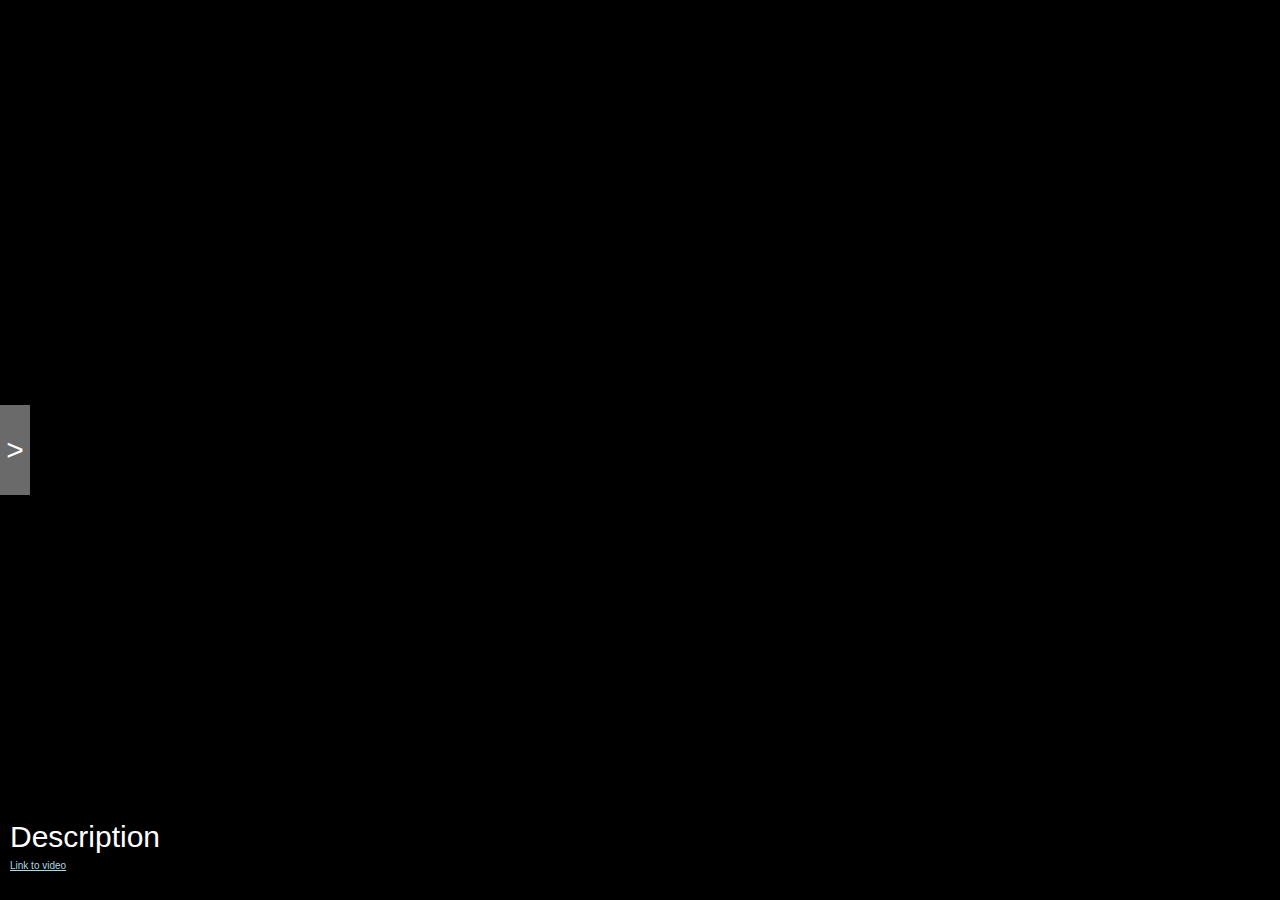
<file: index.html>
﻿<htnml>
    <header>
        <link rel="stylesheet" href="index.css">
        <script src="settings.js"></script>
        <script src="index.js"></script>
    </header>
    <body>
        <div id="player"></div>
        <div id="cover">
            <button class="controlButton" onclick="SwitchToLastCamera()"></button>
            <button class="controlButton"onclick="ToggleCameraLoop()"></button>
            <button class="controlButton" onclick="ManualSwitchToNextCamera()"></button>
        </div>
        <div id="desc">
            <p id="descText">Description</p>
            <a id="videolink" href="">Link to video</a>
        </div>
        <div id="settingPanel" class="close">
            <button id="settingPanelToggle" onclick="toggleSettingsPanel()">></button>
            <h3>Settings</h3>
            <form onsubmit="formsubmit(event)">
                <div class="formRow">
                    <label id="autoplaydelaylabel">autoplay delay</label>
                    <input id="autoplaydelayinput" type="number" placeholder="seconds"/>
                </div>
                <p class="msggreen" id="autoplaydelaymessage"></p>
            </form>

            <h4>Filter by local time</h4>
            <div class="toggleMainContainer">
                <label class="toggleLabel">Autoplay</label>
                <div class="toggleSubContainer">
                    <div id="autoplaySlider" class="toggleSlider off"></div>
                    <button class="toggleButton autoplay on"  onclick="updateSetting(event)">On</button>
                    <button class="toggleButton autoplay off" onclick="updateSetting(event)">Off</button>
                </div>
            </div>
            <div class="toggleMainContainer">
                <label class="toggleLabel">Video Sound</label>
                <div class="toggleSubContainer">
                    <div id="soundSlider" class="toggleSlider off"></div>
                    <button class="toggleButton sound on"  onclick="updateSetting(event)">On</button>
                    <button class="toggleButton sound off" onclick="updateSetting(event)">Off</button>
                </div>
            </div>
            <div class="toggleMainContainer">
                <label class="toggleLabel">Day Only</label>
                <div class="toggleSubContainer">
                    <div id="dayOnlySlider" class="toggleSlider off"></div>
                    <button class="toggleButton dayOnly on"  onclick="updateSetting(event)">On</button>
                    <button class="toggleButton dayOnly off" onclick="updateSetting(event)">Off</button>
                </div>
            </div>

            <h4>Filter by Category</h4>
            <div id="categoryFilterContainer">
                <button class="categoryButton on" id="environmentCategory" onclick="updateCategorySetting(event)">Environment</button>
            </div>
        </div>
    </body>
</htnml>
</file>
<file: index.css>
body{
  background-color : black;
  border : 0;
  margin: 0;
  padding : 0;
  height : 100%;
  width : 100%;
  overflow: hidden;
  font-family: Arial, Helvetica, sans-serif;
}
iframe {
  border: 0;
  margin: 0;
  padding: 0;
  width: 100vw;
  height: 100vh;
}

#cover {
  position: absolute;
  top: 0;
  width: 100vw;
  height: 100vh;
  display: flex;
}

.controlButton {
  height: 100%;
  width: 33.3%;
  background-color: transparent;
  border: none
}

#desc {
  position: absolute;
  bottom: 0;
  height: 10%;
  background-color: rgba(211, 211, 211, 0);
  width: 100vw;
  transition-duration: 500ms;
  display: flex;
  flex-direction: column;
}

#desc:hover {
  background-color: rgb(49, 49, 49);
  transition-duration: 500ms;
}

#descText {
  width: 100%;
  color: white;
  font-size: 30;
  margin: 10;
  overflow: hidden;
}

#videoLink {
  color: rgba(173, 216, 230);
  width: 100%;
  font-size: 10;
  line-height: 30%;
  padding-left: 10px;
}

#settingPanel {
  position: absolute;
  top: 0;
  width: 50vw;
  height: 100vh;
  background-color: rgba(211, 211, 211, 0.9)
}

#settingPanel.open {
  left: 0;
  transition: 300ms;
}

#settingPanel.close {
  left: -50vw;
  transition: 300ms;
}

#settingPanelToggle {
  position:absolute;
  height: 10vh;
  width: 30px;
  right: -30px;
  top: 45vh;
  border: none;
  background-color:rgba(211, 211, 211, 0.5);
  color:white;
  font-size: 30;
  text-align: center;
}

#settingPanelToggle:hover {
  background-color:rgba(211, 211, 211, 0.5)
}

#settingPanel label {
  padding-left: 10px;
  padding-top: 10px;
  padding-bottom: 10px;
}

.formRow {
  display:flex;
  height: 40px;
}

#autoplaydelaylabel {
  width: 50%;
}

#autoplaydelayinput {
  width: 50%;
}

#autoplaydelaymessage {
  margin: 0px;
}

#autoplaydelaymessage.msggreen {
  color:green;
}

#autoplaydelaymessage.msgred {
  color:red;
}

.toggleMainContainer {
  display: flex;
  height: 40px;
  margin-top: 10px;
  margin-bottom: 10px;
}

.toggleLabel {
  width: 50%;
}

.toggleSubContainer {
  position: relative;
  width: 50%;
  border: 3px solid gray;
  padding: 0px;
}

.toggleButtonContainer {
  display: flex;
  height: 100
}

.toggleButton {
  position: absolute;
  background: transparent;
  width: 50%;
  height:100%;
  border: none;
  padding: 0px;
  transition: 100ms;
}

.toggleButton.on {
  left: 0;
}

.toggleButton.off {
  right: 0;
}

.toggleButton:hover {
  background-color:rgba(255,255,255,0.2);
}

.toggleSlider {
  position:absolute;
  width: 50%;
  height: 100%;
  transition-duration: 200ms;
}

.toggleSlider.on {
  left: 0;
  background-color: lightgreen;
}

.toggleSlider.off {
  left: 50%;
  background-color: pink;
}

#categoryFilterContainer {
  display: flex;
  flex-direction: column; 
}

.categoryButton {
  height: 50px;
  border: none;
  text-align: left;
  font-size: 25;
  transition: 200ms;
  border: 1px solid black;
}

.categoryButton.on {
  background-color: lightgreen;
}

.categoryButton.off {
  background-color: pink;
}
</file>
